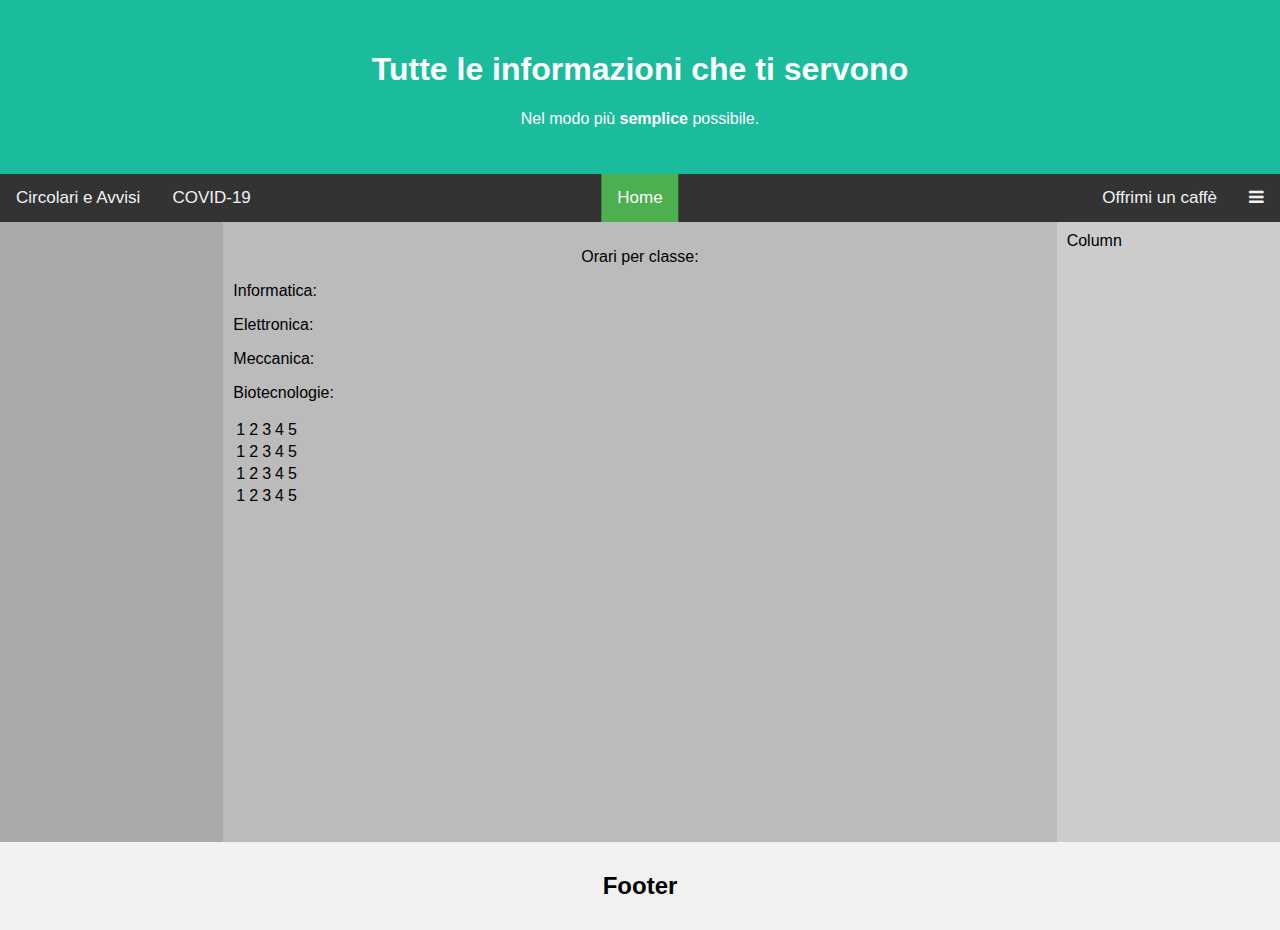
<file: index.html>
<!DOCTYPE html>
<html lang="it">
<head>
    <meta charset="UTF-8">
    <meta http-equiv="X-UA-Compatible" content="IE=edge">
    <meta name="viewport" content="width=device-width, initial-scale=1.0">
    <title>IIS "E. Majorana" Info</title>
    <link rel="icon" type="image/jpg" href="media/info-majorana/favicon.jpg"/>
    <link rel="stylesheet" href="style/style.css">
    <link rel="stylesheet" href="https://cdnjs.cloudflare.com/ajax/libs/font-awesome/4.7.0/css/font-awesome.min.css">
</head>
<body>
    
    <script type="text/javascript" src="script/script.js"></script>

    <!-- Intestazione -->
    <div class="header">
        <h1>Tutte le informazioni che ti servono</h1>
        <p>Nel modo più <b>semplice</b> possibile.</p>
      </div>

    <!-- Top menu -->
    <div class="topnav" id="myTopnav">

        <!-- Link centrali -->
        <div class="topnav-centered">
        <a href="#home" class="active">Home</a>
        </div>
    
        <!-- Link a sinistra -->
        <a href="html's/news.html">Circolari e Avvisi</a>
        <a href="html's/covid.html">COVID-19</a>
    
        <!-- Link a destra -->
        <div class="topnav-right">
        <a target="_blank" href="https://www.paypal.me/mattiameligeni">Offrimi un caffè</a>
        <a href="javascript:void(0);" class="icon" onclick="myFunction()">
            <i class="fa fa-bars"></i>
        </a>
        </div>
    </div>

    <!-- Griglia dei contenuti -->
    <div class="row">
      <div class="column side" style="background-color:#aaa;">
      </div>
      <div class="column middle" style="background-color:#bbb;">
          <p style="text-align: center;">Orari per classe:</p>
          <table border="0">
            <tr>
              <p>Informatica: </p>
              <td>1</td>
              <td>2</td>
              <td>3</td>
              <td>4</td>
              <td>5</td>
            </tr>
            <tr>
              <p>Elettronica: </p>
              <td>1</td>
              <td>2</td>
              <td>3</td>
              <td>4</td>
              <td>5</td>
            </tr>
            <tr>
              <p>Meccanica: </p>
              <td>1</td>
              <td>2</td>
              <td>3</td>
              <td>4</td>
              <td>5</td>
            </tr>
            <tr>
              <p>Biotecnologie: </p>
              <td>1</td>
              <td>2</td>
              <td>3</td>
              <td>4</td>
              <td>5</td>
            </tr>
          </table>
      </div>
      <div class="column side" style="background-color:#ccc;">Column</div>
    </div>
  
  <!-- Footer -->
  <div class="footer">
    <h2>Footer</h2>
  </div>

</body>
</html>
</file>
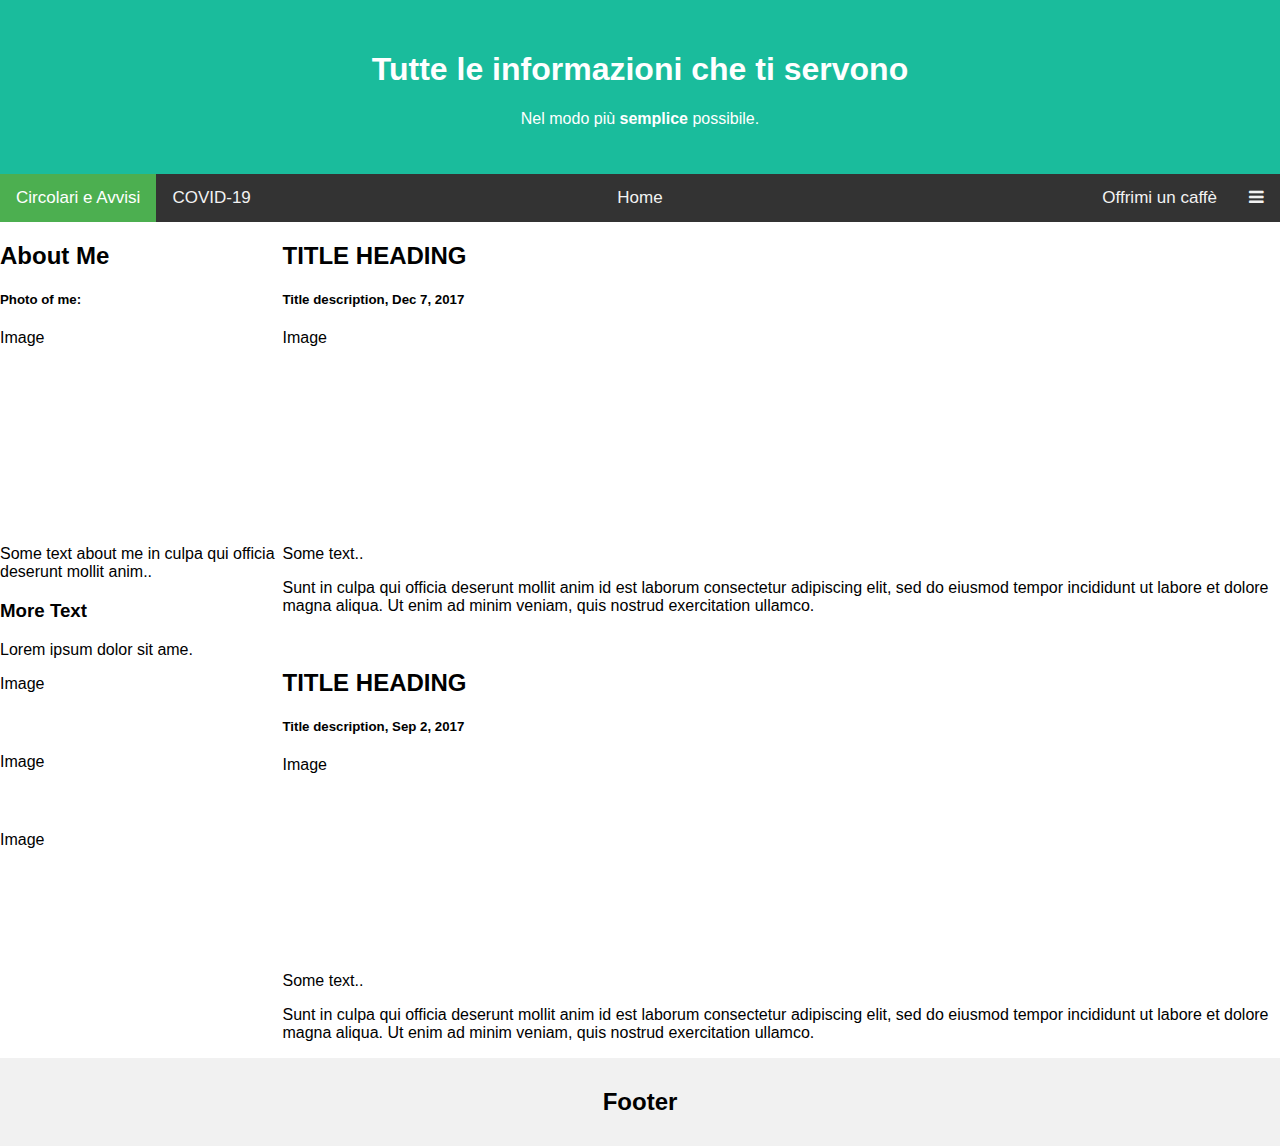
<file: html's/news.html>
<!DOCTYPE html>
<html lang="it">
<head>
    <meta charset="UTF-8">
    <meta http-equiv="X-UA-Compatible" content="IE=edge">
    <meta name="viewport" content="width=device-width, initial-scale=1.0">
    <title>IIS "E. Majorana" Info</title>
    <link rel="icon" type="image/jpg" href="../media/info-majorana/favicon.jpg"/>
    <link rel="stylesheet" href="../style/style.css">
    <link rel="stylesheet" href="https://cdnjs.cloudflare.com/ajax/libs/font-awesome/4.7.0/css/font-awesome.min.css">
</head>
<body>
    <script type="text/javascript" src="../script/script.js"></script>

    <!-- Intestazione -->
    <div class="header">
        <h1>Tutte le informazioni che ti servono</h1>
        <p>Nel modo più <b>semplice</b> possibile.</p>
      </div>

    <!-- Top menu -->
    <div class="topnav" id="myTopnav">

        <!-- Link centrali -->
        <div class="topnav-centered">
        <a href="../index.html">Home</a>
        </div>
    
        <!-- Link a sinistra -->
        <a href="news.html" class="active">Circolari e Avvisi</a>
        <a href="covid.html">COVID-19</a>
    
        <!-- Link a sinistra -->
        <div class="topnav-right">
        <a target="_blank" href="https://www.paypal.me/mattiameligeni">Offrimi un caffè</a>
        <a href="javascript:void(0);" class="icon" onclick="myFunction()">
            <i class="fa fa-bars"></i>
        </a>
        </div>
    </div>

    <!-- Griglia dei contenuti -->
<div class="row">
    <div class="side">
      <h2>About Me</h2>
      <h5>Photo of me:</h5>
      <div class="fakeimg" style="height:200px;">Image</div>
      <p>Some text about me in culpa qui officia deserunt mollit anim..</p>
      <h3>More Text</h3>
      <p>Lorem ipsum dolor sit ame.</p>
      <div class="fakeimg" style="height:60px;">Image</div><br>
      <div class="fakeimg" style="height:60px;">Image</div><br>
      <div class="fakeimg" style="height:60px;">Image</div>
    </div>
    <div class="main">
      <h2>TITLE HEADING</h2>
      <h5>Title description, Dec 7, 2017</h5>
      <div class="fakeimg" style="height:200px;">Image</div>
      <p>Some text..</p>
      <p>Sunt in culpa qui officia deserunt mollit anim id est laborum consectetur adipiscing elit, sed do eiusmod tempor incididunt ut labore et dolore magna aliqua. Ut enim ad minim veniam, quis nostrud exercitation ullamco.</p>
      <br>
      <h2>TITLE HEADING</h2>
      <h5>Title description, Sep 2, 2017</h5>
      <div class="fakeimg" style="height:200px;">Image</div>
      <p>Some text..</p>
      <p>Sunt in culpa qui officia deserunt mollit anim id est laborum consectetur adipiscing elit, sed do eiusmod tempor incididunt ut labore et dolore magna aliqua. Ut enim ad minim veniam, quis nostrud exercitation ullamco.</p>
    </div>
  </div>
  
  <!-- Footer -->
  <div class="footer">
    <h2>Footer</h2>
  </div>

</body>
</html>
</file>
<file: style/style.css>
/* body */
body {
  font-family: Arial;
  margin: 0;
}

/* Intestazione */
.header {
  padding: 30px;
  text-align: center;
  background: #1abc9c;
  color: white;
}

/* Colore di sfondo del menu */
.topnav {
  position: relative;
  background-color: #333;
  overflow: hidden;
}

/* Stile dei bottoni */
.topnav a {
  float: left;
  color: #f2f2f2;
  text-align: center;
  padding: 14px 16px;
  text-decoration: none;
  font-size: 17px;
}

/* Colori bottoni on hover */
.topnav a:hover {
  background-color: #ddd;
  color: black;
}

/* Colore per la pagina attiva */
.topnav a.active {
  background-color: #4CAF50;
  color: white;
}

/* Sezione centrale del menu */
.topnav-centered a {
  float: none;
  position: absolute;
  top: 50%;
  left: 50%;
  transform: translate(-50%, -50%);
}

/* Sezione destra del menu */
.topnav-right {
  float: right;
}

/* Contenitore della griglia */
.row {
  display: -webkit-flex;
  display: flex;
}

.column {
  padding: 10px;
  height: 600px; 
}

/* Colonna laterale */
.column.side {
  -webkit-flex: 1;
  -ms-flex: 1;
  flex: 1;
}

/* Colonna principale */
.column.middle {
  -webkit-flex: 2;
  -ms-flex: 2;
  flex: 4;
}
/* The container must be positioned relative: */
.indirizzi {
  position: relative;
  font-family: Arial;
}

.custom-select select {
  display: none; /*hide original SELECT element: */
}

.select-selected {
  background-color: DodgerBlue;
}

/* Style the arrow inside the select element: */
.select-selected:after {
  position: absolute;
  content: "";
  top: 14px;
  right: 10px;
  width: 0;
  height: 0;
  border: 6px solid transparent;
  border-color: #fff transparent transparent transparent;
}

/* Point the arrow upwards when the select box is open (active): */
.select-selected.select-arrow-active:after {
  border-color: transparent transparent #fff transparent;
  top: 7px;
}

/* style the items (options), including the selected item: */
.select-items div,.select-selected {
  color: #ffffff;
  padding: 8px 16px;
  border: 1px solid transparent;
  border-color: transparent transparent rgba(0, 0, 0, 0.1) transparent;
  cursor: pointer;
}

/* Style items (options): */
.select-items {
  position: absolute;
  background-color: DodgerBlue;
  top: 100%;
  left: 0;
  right: 0;
  z-index: 99;
}

/* Hide the items when the select box is closed: */
.select-hide {
  display: none;
}

.select-items div:hover, .same-as-selected {
  background-color: rgba(0, 0, 0, 0.1);
}

/* Footer */
.footer {
  background-color: #f1f1f1;
  padding: 10px;
  text-align: center;
}


/* Responsive */
@media screen and (max-width: 600px) {
  .topnav a, .topnav-right {
    float: none;
    display: block;
  }

  .topnav-centered a {
    position: relative;
    top: 0;
    left: 0;
    transform: none;
  }
}

@media screen and (max-width: 600px) {
  .topnav a:not(:first-child) {display: none;}
  .topnav a.icon {
    float: right;
    display: block;
  }
}

@media screen and (max-width: 600px) {
  .topnav.responsive {position: relative;}
  .topnav.responsive a.icon {
    position: absolute;
    right: 0;
    top: 0;
  }
  .topnav.responsive a {
    float: none;
    display: block;
    text-align: left;
  }
  .row {
    -webkit-flex-direction: column;
    flex-direction: column;
  }
}
</file>
